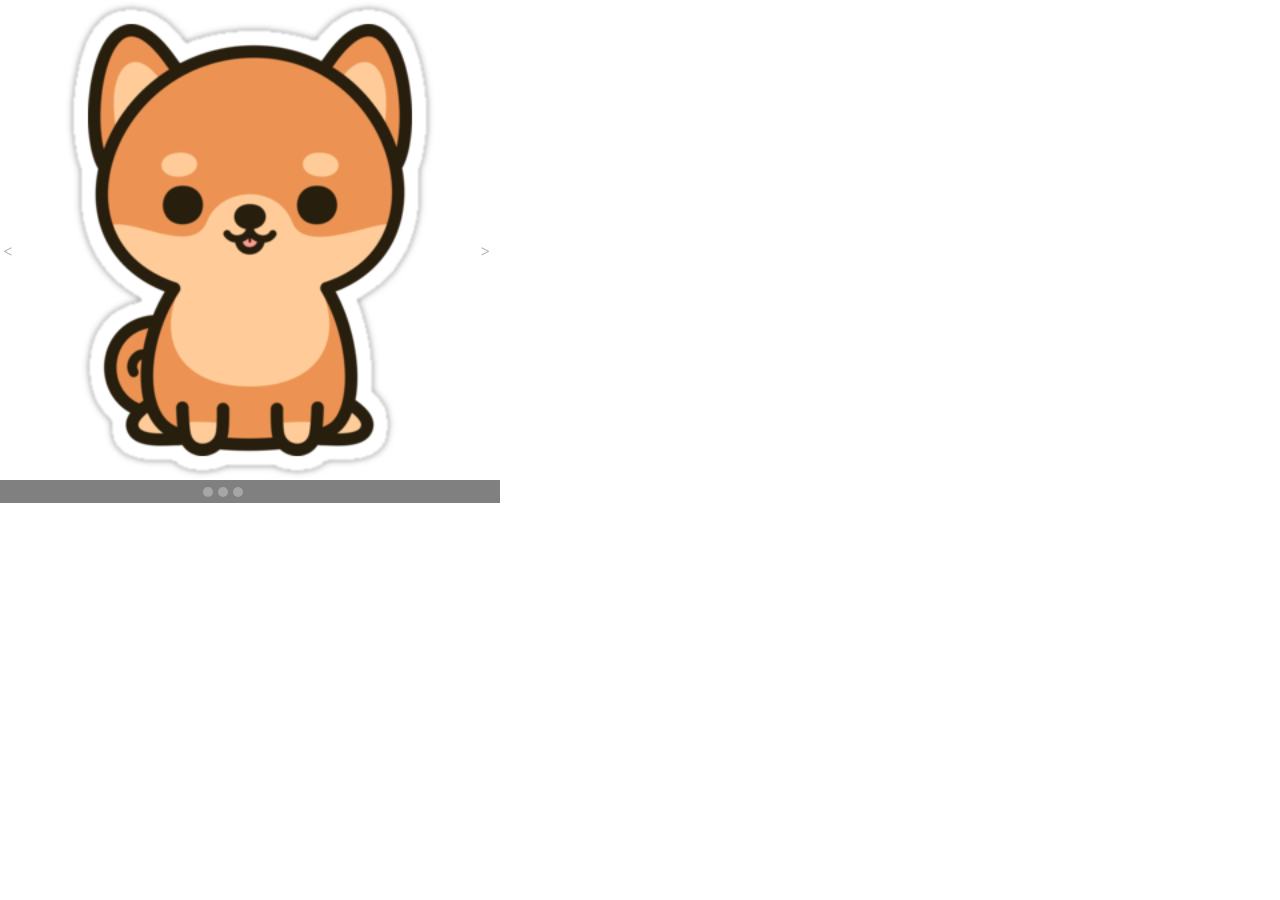
<file: imageSlider1/index.html>
<!DOCTYPE html>
<html lang="en">
<head>
  <meta charset="UTF-8">
  <title>Image Slider</title>
  <link rel = "stylesheet" href = "css/reset.css">
  <link rel = "stylesheet" href = "css/style.css">
</head>
<body>
<div class = "container-wrapper">
  <div class = "image-container">
    <ul class = "image-list clear">
      <li><img src = "images/dog2.png"></li>
      <li><img src = "images/dog3.png"></li>
      <li><img src = "images/dog4.png"></li>
    </ul>
    <div class = "next"></div>
    <div class = "prev"></div>
    <div class = "position-dots"></div>
  </div>

</div>
  <script src = "scripts/script.js"></script>

</body>
</html>
</file>
<file: imageSlider1/css/style.css>
.container-wrapper{
	overflow: hidden;
	width: 500px;
}

.image-container{
	width: 500px;
	background-color: grey;
	position: relative;
}
.image-list{
	width: 2000px;
	transition: 0.25s ease-out;
}
.image-list li{
	list-style-type:none;
	float:left;
	/* position: absolute; */
	top: 20px;
	left: 20px;
}
 img{
	width: 500px;
 }
.position-dots{
	margin-left: 40%;
}
.dotarray{
	display: inline-block;
	justify-content: center;
	position: absolute;
	bottom: 0;
	left: 0;
	right: 0;
	margin-bottom: 5px;
	margin-left: 50px;
}
	.dot{
		margin: 2.5px;
		background-color: white;
		border-radius: 100000px;
		width: 10px;
		height: 10px;
		display: inline-block;
		opacity: 0.3;
	}
	.dot.active{
		opacity: 1;
	}
	.dot.hover{
		opacity: 0.65;
	}

 .next::after,
 .prev::after{
		content: ">";
		position: absolute;
		top: 50%;
		right: 0;
		background-color: white;
		height: 3em;
		width: 1em;
		font-weight: bold;
		font-family: 'sans-serif';
		transform: translateY(-50%);
		padding: 0 0.2em;
		line-height: 3em;
		opacity: 0.3;
		transition: opacity 0.2s linear;
 }

 .prev::after{
	 content: "<";
	 left: 0;
 }

 .next:hover::after,
 .prev:hover::after{
	 opacity: 1;
 }

 .clear::before,
 .clear::after{
	 content: "";
	 display: table;
	 clear: both;
 }
</file>
